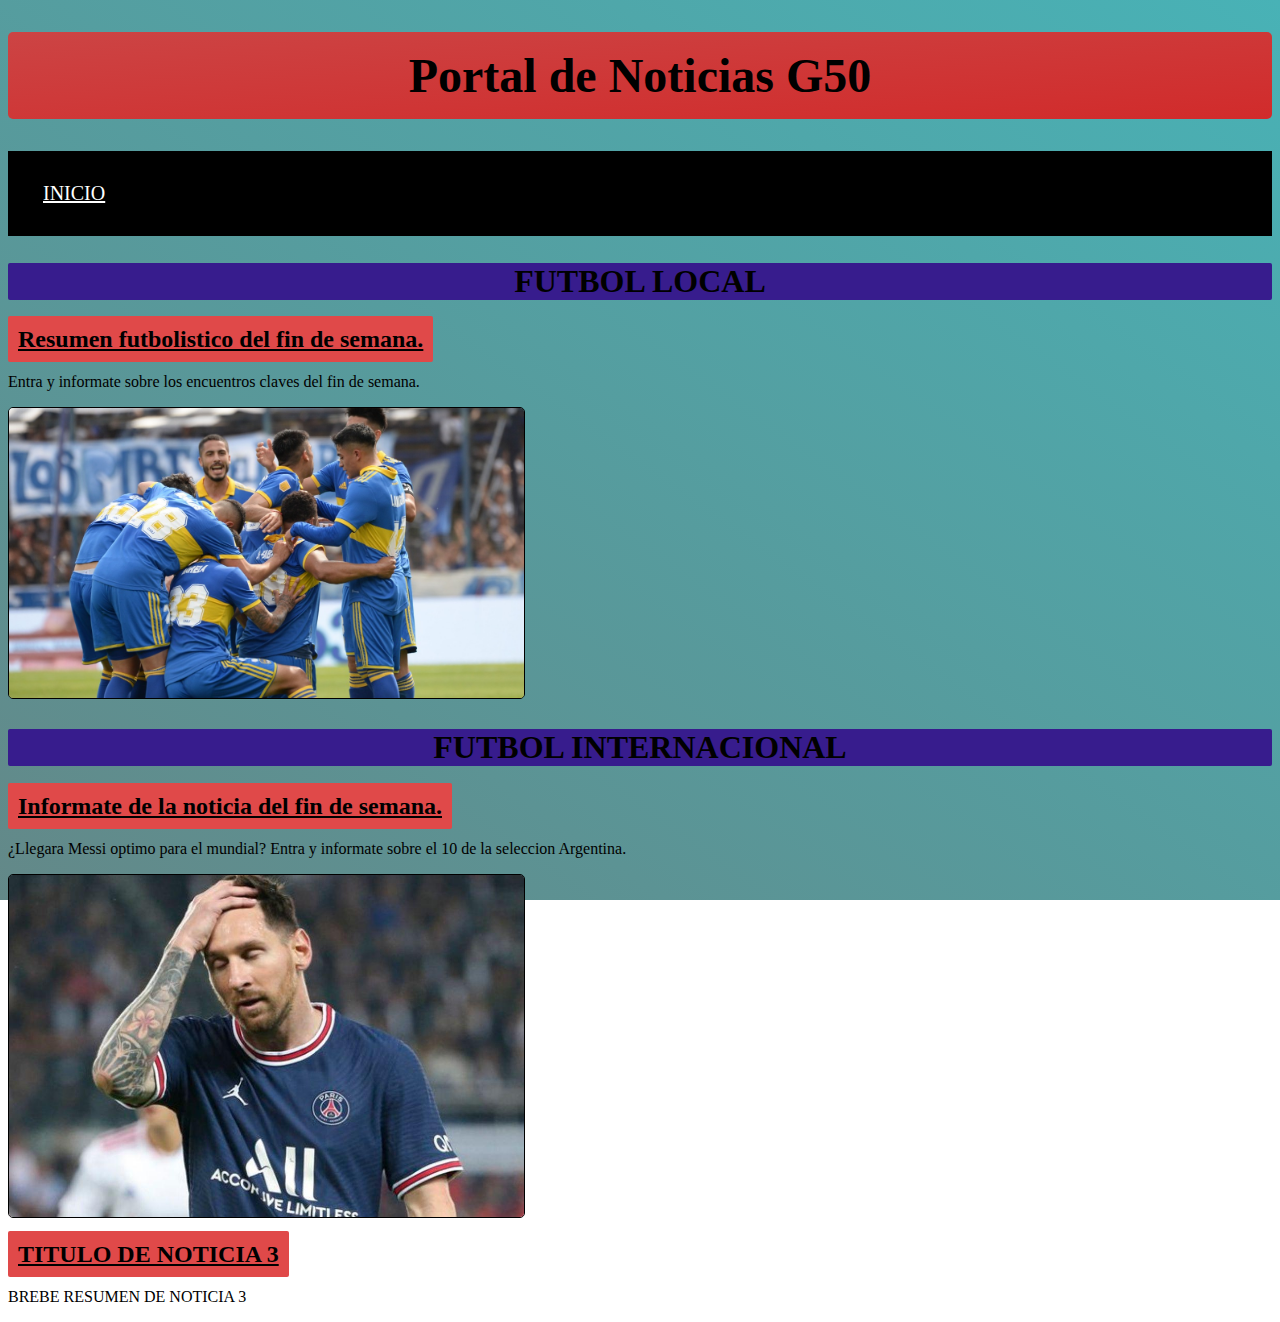
<file: index.html>
<!DOCTYPE html>
<html lang="en">
<head>
    <link rel="stylesheet" href="estilo.css">
    <meta charset="UTF-8">
    <meta http-equiv="X-UA-Compatible" content="IE=edge">
    <meta name="viewport" content="width=device-width, initial-scale=1.0">
    <title>Noti G50</title>
</head>
<body>
    <h1 class="TituloP">Portal de Noticias G50</h1>
    <div class="menu">
        <ul class="navigation">
            <li class="item"> <a href="index.html">Inicio</a></li>
        </ul>
    </div>
    <div>
        <h2 class="titulo">FUTBOL LOCAL</h2>
        <h2><a class="subtitulo" href="noticia1.html">Resumen futbolistico del fin de semana.</a></h2>
        <p>Entra y informate sobre los encuentros claves del fin de semana.</p>
        <img src="img/Boca.jpeg" alt="Deportes">
    </div>
    <div>
        <h2 class="titulo">FUTBOL INTERNACIONAL</h2>
        <h2><a class="subtitulo" href="noticia2.html">Informate de la noticia del fin de semana.</a></h2>
        <p>¿Llegara Messi optimo para el mundial? Entra y informate sobre el 10 de la seleccion Argentina.</p>
        <img src="img/messipreocupado.jpg" alt="Messi">
        <!--ESTRUCTURA DE NOTICIA 3 PARA QUE AGREGUE GERO-->
        <h2><a class="subtitulo" href="noticia3.html">TITULO DE NOTICIA 3</a></h2>
        <p>BREBE RESUMEN DE NOTICIA 3</p>
    </div>
</body>
</html>
</file>
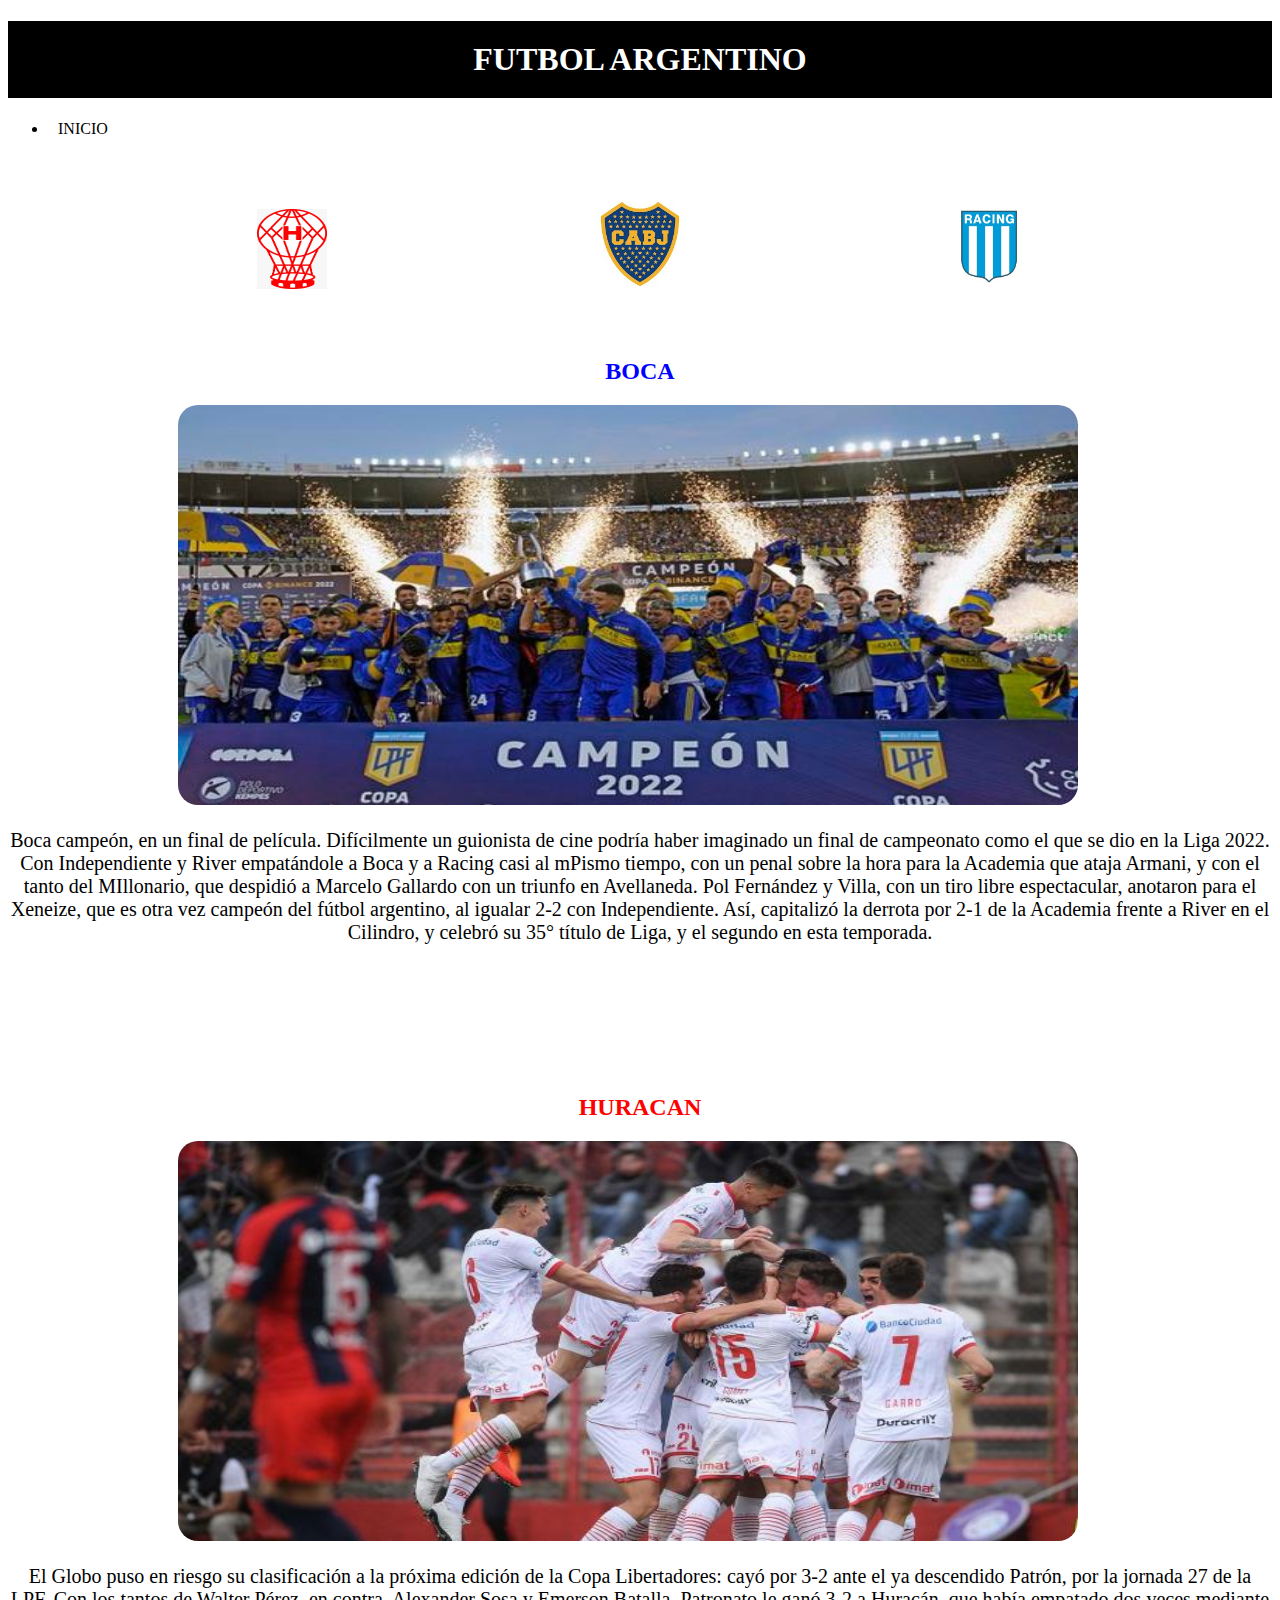
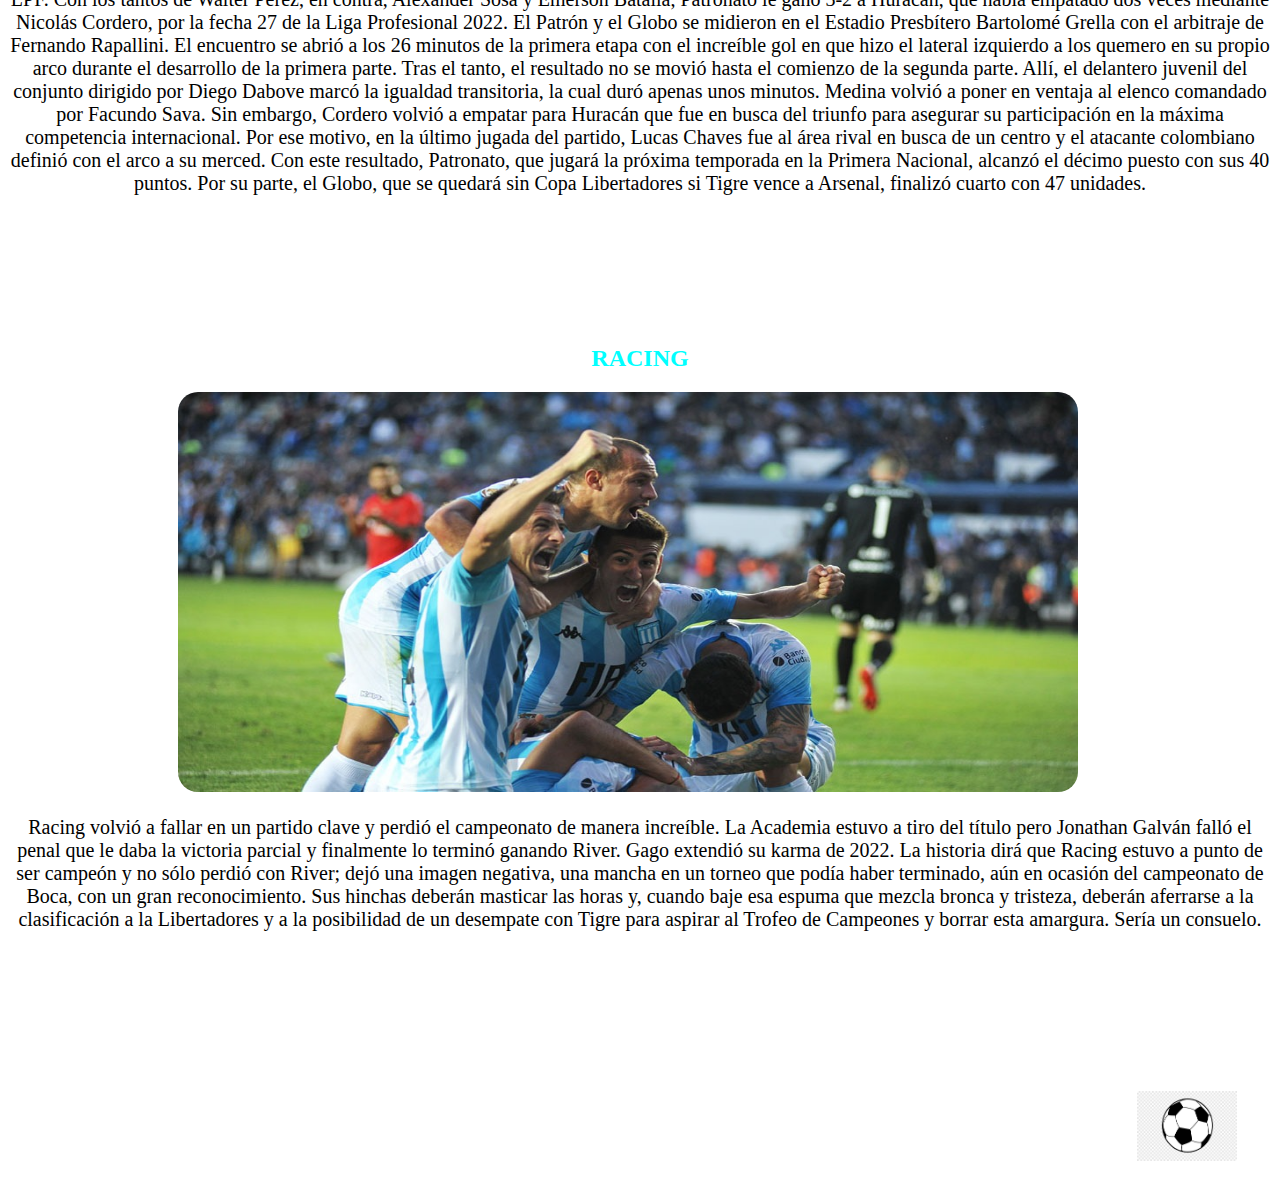
<file: noticia1.html>
<!DOCTYPE html>
<html lang="en">
<head>
    <link rel="stylesheet" href="noticia1.css">
    <meta charset="UTF-8">
    <meta http-equiv="X-UA-Compatible" content="IE=edge">
    <meta name="viewport" content="width=device-width, initial-scale=1.0">
    <title>Noticia 1</title>
</head>
<body>

    <div id="inicio">
        <h1>FUTBOL ARGENTINO</h1>
    </div>
    <div class="menu">
        <ul class="navigation">
            <li class="item"> <a href="index.html">INICIO</a></li>
        </ul>
    </div>
    <nav class="navbar">
        <a href="#huracan"><img class="escudohuracan" src="img/escudohuracan.jpeg" alt="huracan"></a>
        <a href="#boca"><img class="escudoboca" src="img/Escudo boca.jpeg" alt="boca"></a>
        <a href="#racing"><img class="escudoracing" src="img/Escudo racing.jpeg" alt="racing"></a>
    </nav>

    
    <h2 id="boca" class="boca">BOCA</h2>
    <img class="imgboca" src="img/Boca campeon.jpeg" alt="Festejo boca">
    <p>
        Boca campeón, en un final de película.
        Difícilmente un guionista de cine podría haber imaginado un final de campeonato como el que se dio en la Liga 2022. 
        Con Independiente y River empatándole a Boca y a Racing casi al mPismo tiempo, con un penal sobre la hora para la Academia que ataja Armani, y con el tanto del MIllonario, 
        que despidió a Marcelo Gallardo con un triunfo en Avellaneda. Pol Fernández y Villa, con un tiro libre espectacular, anotaron para el Xeneize, 
        que es otra vez campeón del fútbol argentino, al igualar 2-2 con Independiente. Así, capitalizó la derrota por 2-1 de la Academia frente a River en el Cilindro, y celebró su 35° título de Liga, 
        y el segundo en esta temporada.

    </p>
    

    <h2 id="huracan" class="huracan">HURACAN</h2>
    <img class="imghuracan" src="img/Huracan2.jpeg" alt="Festejo Huracan">
    <p>
        El Globo puso en riesgo su clasificación a la próxima edición de la Copa Libertadores: cayó por 3-2 ante el ya descendido Patrón, por la jornada 27 de la LPF.
        
        Con los tantos de Walter Pérez, en contra, Alexander Sosa y Emerson Batalla, Patronato le ganó 3-2 a Huracán, que había empatado dos veces mediante Nicolás Cordero, 
        por la fecha 27 de la Liga Profesional 2022. 
        El Patrón y el Globo se midieron en el Estadio Presbítero Bartolomé Grella con el arbitraje de Fernando Rapallini.
        El encuentro se abrió a los 26 minutos de la primera etapa con el increíble gol en que hizo el lateral izquierdo a los quemero en su propio arco durante el desarrollo de la primera parte. 
        Tras el tanto, el resultado no se movió hasta el comienzo de la segunda parte.
        Allí, el delantero juvenil del conjunto dirigido por Diego Dabove marcó la igualdad transitoria, la cual duró apenas unos minutos. Medina volvió a poner en ventaja al elenco comandado por Facundo Sava.
        Sin embargo, Cordero volvió a empatar para Huracán que fue en busca del triunfo para asegurar su participación en la máxima competencia internacional. 
        Por ese motivo, en la último jugada del partido, Lucas Chaves fue al área rival en busca de un centro y el atacante colombiano definió con el arco a su merced.
        Con este resultado, Patronato, que jugará la próxima temporada en la Primera Nacional, alcanzó el décimo puesto con sus 40 puntos. Por su parte, el Globo, 
        que se quedará sin Copa Libertadores si Tigre vence a Arsenal, finalizó cuarto con 47 unidades.
    </p>
    
    
    <h2 id="racing" class="racing">RACING</h2>
    <img class="imgracing" src="img/Racing.jpeg" alt="Festejo Racing">
    <p>
        Racing volvió a fallar en un partido clave y perdió el campeonato de manera increíble.
        La Academia estuvo a tiro del título pero Jonathan Galván falló el penal que le daba la victoria parcial y finalmente lo terminó ganando River. Gago extendió su karma de 2022.
        La historia dirá que Racing estuvo a punto de ser campeón y no sólo perdió con River; dejó una imagen negativa, una mancha en un torneo que podía haber terminado, 
        aún en ocasión del campeonato de Boca, con un gran reconocimiento. Sus hinchas deberán masticar las horas y, cuando baje esa espuma que mezcla bronca y tristeza, 
        deberán aferrarse a la clasificación a la Libertadores y a la posibilidad de un desempate con Tigre para aspirar al Trofeo de Campeones y borrar esta amargura. Sería un consuelo.
    </p>  
    
    <div class="pelota">
        <a href="#inicio"><img class="imgfutbol" src="img/Pelota.jpeg" alt=""></a>
    </div>
</body>
</html>
</file>
<file: estilo.css>
body {
    background-image: linear-gradient(to top right, rgb(99, 136, 136),rgb(72, 178, 182));
    background-attachment: fixed;
}

.TituloP {
    text-align: center;
    font-size: 48px;
    background-image: linear-gradient(to top left, rgb(209, 43, 43),rgb(204, 68, 68));
    border-radius: 5px;
    padding: 16px;
    font-family: 'Beau Rivage', cursive;
}
.titulo {
    font-size: 32px;
    text-align: center;
    background-color: #371C8D;
    border-radius: 2px;
    text-transform: capitalize;
}
.subtitulo {
    text-align: center;
    background-color: #e04949;
    border-radius: 2px;
    width: 500px;
    color: black;
}
    img{
        display: flex;
        width: 515px;
        display: inline;
        margin: auto;
        border-radius: 5px;
        border: solid black 1px;
    }
    .item {
        list-style: none;
        margin: 0px 10px;
        color: white;
        text-transform: uppercase;
        padding: 15px;
        font-size: 20px;
    }
    .menu {
        width: 100%;
        display: flex;
        background-color: black;
        color: white;
    }
    .navigation {
        display: flex;
        background: black;
        padding-left: 0;
        height: 30%;
        color: white;
    }
    a{
        
        color: white;
        text-align: center;
        padding: 10px;
        width: 150px;
        border-radius: 50px;
    }
</file>
<file: noticia1.css>
/* titulo y barra de navegacion */

#inicio{
    background-color: black;
}

h1{
    text-align: center;
    color: white;
    background-color: black;
    padding: 20px;
}

.navbar{
    display: flex;
    justify-content: space-evenly;
    padding: 20px;
}

a{
    text-decoration: none;
    color: black;
    text-align: center;
    padding: 10px;
    width: 150px;
    border-radius: 50px;
}

/* Escudos */

.escudohuracan{
    width: 70px;
    height: 80px;
    margin-top: 25px;
}

.escudoboca{
    width: 130px;
    height: 120px;
}

.escudoracing{
    width: 70px;
    height: 75px;
    margin-top: 25px;
}

/* equipos y sus noticias */

.title{
    text-align: center;
}

.imgboca , .imghuracan , .imgracing{
    width: 900px;
    height: 400px;
    margin-left: 170px;
    border-radius: 20px;
}

p{
    text-align: center;
    font-size: 20px;
    margin-bottom: 150px;
}

.pelota{
    display: flex;
    justify-content: end;
}

.imgfutbol{
    width: 100px;
    height: 70px;
}

.boca{
    color: blue;
    text-align: center;
}

.huracan{
    color: red;
    text-align: center;
}

.racing{
    color: aqua;
    text-align: center;
}
</file>
